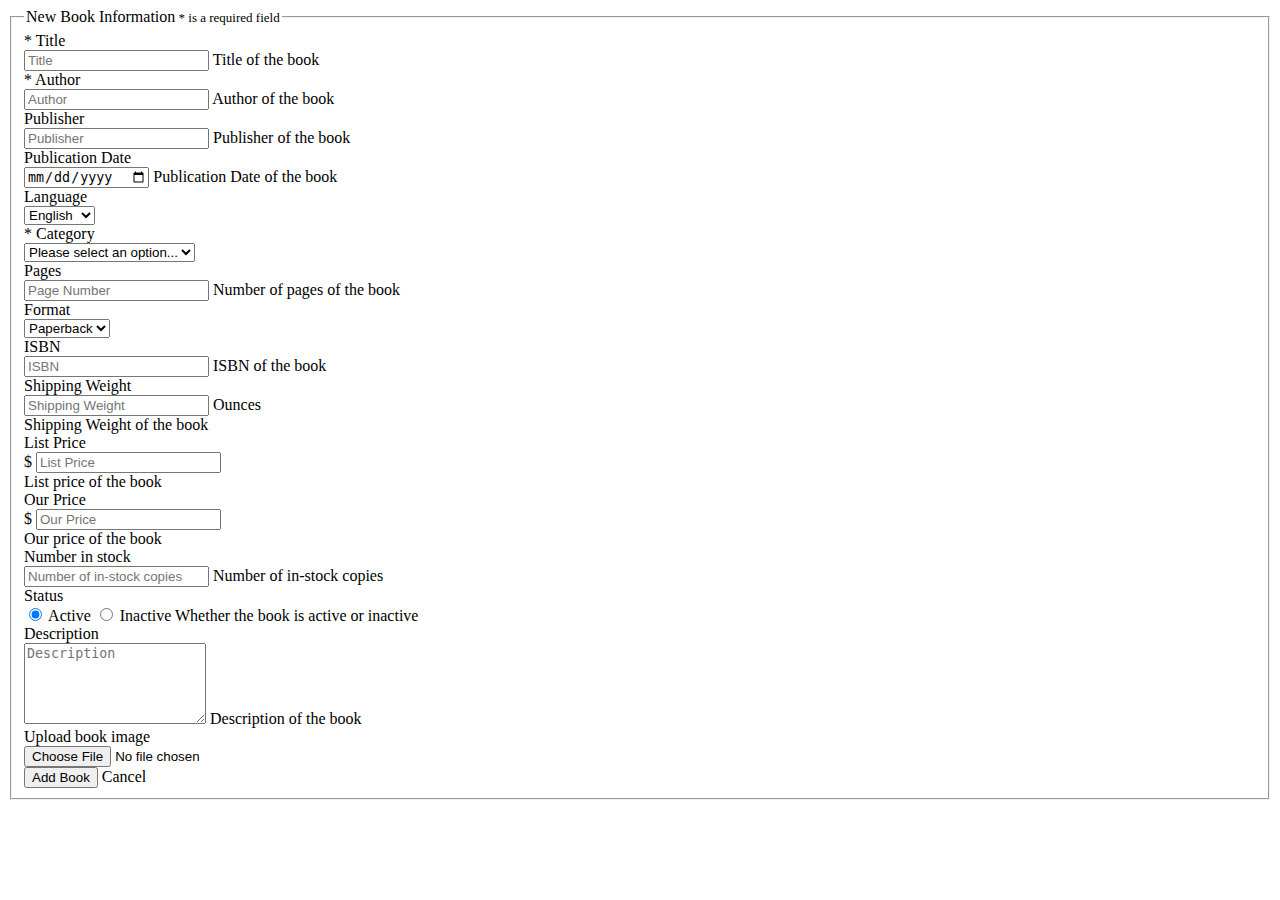
<file: adminportal/src/main/resources/templates/addBook.html>
<!DOCTYPE html>
<html lang="en" xmlns:th="http://www.w3.org/1000/xhtml">
<head th:replace="common/header :: common-header" />

<body>
	<div th:replace="common/header :: navbar" />

	<div class="container">
		<div class="row">
			<form class="form-horizontal" th:action="@{/book/add}" method="post"
				enctype="multipart/form-data">
				<fieldset>
					<legend class="center-block">
						New Book Information<span style="font-size: small">  * is a
							required field</span>
					</legend>


					<!-- title -->
					<div class="form-group">
						<label class="col-md-2 control-label" for="title">* Title</label>

						<div class="col-md-8">
							<input type="text" name="title" class="form-control" id="title"
								th:value="${book.title}" required="required" placeholder="Title" />
							<span class="help-block">Title of the book</span>
						</div>
					</div>

					<!-- author -->
					<div class="form-group">
						<label class="col-md-2 control-label" for="author">*
							Author</label>
						<div class="col-md-8">
							<input type="text" name="author" class="form-control" id="author"
								th:value="${book.author}" required="required"
								placeholder="Author" /> <span class="help-block">Author
								of the book</span>
						</div>
					</div>

					<!-- publisher -->
					<div class="form-group">
						<label class="col-md-2 control-label" for="publisher">Publisher</label>
						<div class="col-md-8">
							<input type="text" name="publisher" class="form-control"
								id="publisher" th:value="${book.publisher}"
								placeholder="Publisher" /> <span class="help-block">Publisher
								of the book</span>
						</div>
					</div>

					<!-- publication date -->
					<div class="form-group">
						<label class="col-md-2 control-label" for="publicationDate">Publication
							Date</label>
						<div class="col-md-8">
							<input type="date" class="form-control" id="publicationDate"
								name="publicationDate" th:value="${book.publicationDate}"
								placeholder="ublication Date" /> <span class="help-block">Publication
								Date of the book</span>
						</div>
					</div>

					<!-- language -->
					<div class="form-group">
						<label class="col-md-2 control-label" for="language">Language</label>
						<div class="col-md-8">
							<select th:value="${book.language}" id="language" name="language"
								class="form-control">
								<option value="english">English</option>
								<option value="spanish">Spanish</option>
							</select>
						</div>
					</div>

					<!-- category -->
					<div class="form-group">
						<label class="col-md-2 control-label" for="category">*
							Category</label>
						<div class="col-md-8">
							<select th:value="${book.category}" id="category" name="category"
								class="form-control">
								<option value="" selected="selected" disabled="disabled">Please
									select an option...</option>
								<option value="Management"
									th:selected="(${book.category}=='Management')">Management</option>
								<option value="Fiction"
									th:selected="(${book.category}=='Fiction')">Fiction</option>
								<option value="Engineering"
									th:selected="(${book.category}=='Engineering')">Engineering</option>
								<option value="Programming"
									th:selected="(${book.category}=='Programming')">Programming</option>
								<option value="Arts &amp; Literature"
									th:selected="(${book.category}=='Arts &amp; Literature')">Arts
									&amp; Literature</option>
							</select>
						</div>
					</div>

					<!-- pages -->
					<div class="form-group">
						<label class="col-md-2 control-label" for="pageNumber">Pages</label>

						<div class="col-md-8">
							<input type="number" name="numberOfPages" class="form-control"
								id="pageNumber" th:value="${book.numberOfPages}"
								placeholder="Page Number" /> <span class="help-block">Number
								of pages of the book</span>
						</div>
					</div>

					<!-- format -->
					<div class="form-group">
						<label class="col-md-2 control-label" for="format">Format</label>
						<div class="col-md-8">
							<select th:value="${book.format}" id="format" name="format"
								class="form-control">
								<option value="paperback">Paperback</option>
								<option value="hardcover">Hardcover</option>
							</select>
						</div>
					</div>

					<!-- isbn -->
					<div class="form-group">
						<label class="col-md-2 control-label" for="isbn">ISBN</label>

						<div class="col-md-8">
							<input type="text" name="isbn" class="form-control" id="isbn"
								th:value="${book.isbn}" placeholder="ISBN" /> <span
								class="help-block">ISBN of the book</span>
						</div>
					</div>

					<!-- shipping weight -->
					<div class="form-group">
						<label class="col-md-2 control-label" for="shippingWeight">Shipping
							Weight</label>
						<div class="col-md-8">
							<div class="input-group">
								<input th:value="${book.shippingWeight}" type="number" step="0.01"
									name="shippingWeight" class="form-control" id="shippingWeight"
									placeholder="Shipping Weight" /> <span
									class="input-group-addon">Ounces</span>
							</div>
							<span class="help-block">Shipping Weight of the book</span>
						</div>
					</div>

					<!-- list price -->
					<div class="form-group">
						<label class="col-md-2 control-label" for="listPrice">List
							Price</label>
						<div class="col-md-8">
							<div class="input-group">
								<span class="input-group-addon">$</span> <input
									th:value="${book.listPrice}" type="number" name="listPrice" step="0.01"
									class="form-control" id="listPrice" placeholder="List Price" />
							</div>
							<span class="help-block">List price of the book</span>
						</div>
					</div>

					<!-- our price -->
					<div class="form-group">
						<label class="col-md-2 control-label" for="ourPrice">Our
							Price</label>
						<div class="col-md-8">
							<div class="input-group">
								<span class="input-group-addon">$</span> <input
									th:value="${book.ourPrice}" type="number" name="ourPrice" step="0.01"
									class="form-control" id="ourPrice" placeholder="Our Price" />
							</div>
							<span class="help-block">Our price of the book</span>
						</div>
					</div>

					<!-- in stock number -->
					<div class="form-group">
						<label class="col-md-2 control-label" for="inStockNumber">Number
							in stock</label>
						<div class="col-md-8">
							<input th:value="${book.inStockNumber}" type="number"
								name="inStockNumber" class="form-control" id="inStockNumber"
								placeholder="Number of in-stock copies" /> <span
								class="help-block">Number of in-stock copies</span>
						</div>
					</div>

					<!-- status of book -->
					<div class="form-group">
						<label class="col-md-2 control-label" for="status">Status</label>
						<div class="col-md-8">
							<label><input value="true" type="radio" name="active"
								checked="checked" /> Active </label> <label><input
								value="false" type="radio" name="active" />
								Inactive </label> <span class="help-block">Whether the book is
								active or inactive</span>
						</div>
					</div>

					<!-- description -->
					<div class="form-group">
						<label class="col-md-2 control-label" for="description">Description</label>
						<div class="col-md-8">
							<textarea name="description" rows="5" class="form-control"
								id="description" th:value="${book.description}"
								placeholder="Description" /></textarea>
							<span class="help-block">Description of the book</span>
						</div>
					</div>

					<!-- upload image -->
					<div class="form-group">
						<div class="col-md-2">
							<label for="bookImage">Upload book image</label>
						</div>
						<div class="col-md-8">
							<input id="bookImage" type="file" name="bookImage"
								th:value="${book.bookImage}" />
						</div>
					</div>

					<div class="form-group">
						<div class="col-md-2"></div>
						<div class="col-md-8">
							<button type="submit" class="btn btn-success">Add Book</button>
							<a class="btn btn-danger" th:href="@{/}">Cancel</a>
						</div>
					</div>
				</fieldset>
			</form>
		</div>
	</div>


	<div th:replace="common/header :: body-bottom-scripts" />
</body>
</html>
</file>
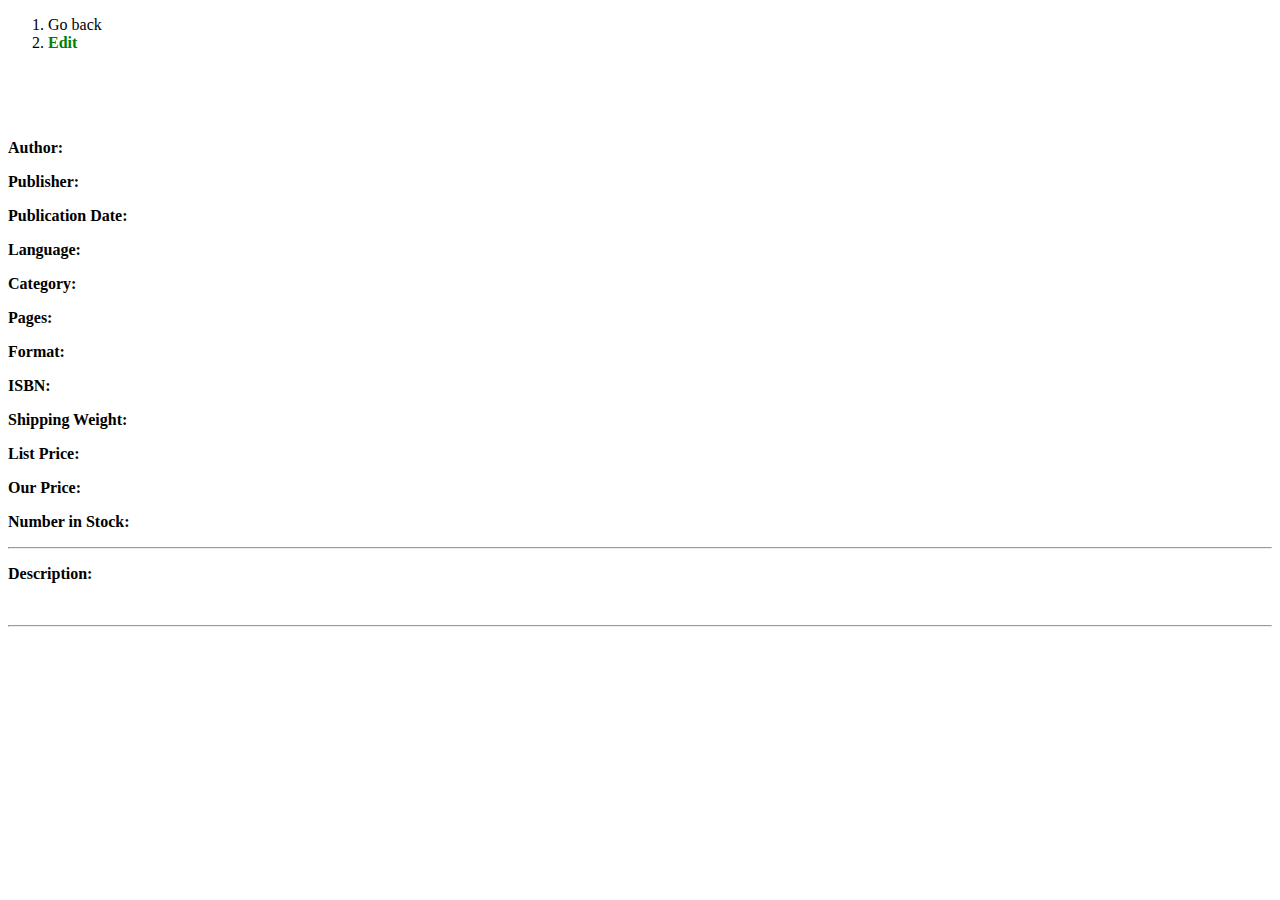
<file: adminportal/src/main/resources/templates/bookInfo.html>
<!DOCTYPE html>
<html lang="en" xmlns:th="http://www.w3.org/1000/xhtml">
<head th:replace="common/header :: common-header" />

<body>
	<div th:replace="common/header :: navbar" />
	
	<div class="container">
		<div>
			<ol class="breadcrumb">
				<li><a th:href="@{/book/bookList}"><i class="fa fa-long-arrow-left" aria-hidden="true"></i>Go back</a></li>
				<li><strong><a th:href="@{/book/updateBook?id=}+${book.id}" class="fa fa-pencil" style="color: green"> Edit</a></strong></li>
			</ol>
			
		</div>
		
		<div class="row">
			<div class="col-xs-3">
				<div class="panel panel-default">
				<div class="panel-body">
					<img th:src="@{/image/book/}+${book.id}+'.png'" class="img-responsive center-block" />
				</div>
				</div>
			</div>
			<div class="col-xs-9">
				<h3 th:text="${book.title}" style="color: red; font-family: cursive"></h3><br/>
				<div class="row">
					<div class="col-xs-6">
						<p><strong>Author: </strong><span th:text="${book.author}"></span></p>
						<p><strong>Publisher: </strong><span th:text="${book.publisher}"></span></p>
						<p><strong>Publication Date: </strong><span th:text="${book.publicationDate}"></span></p>
						<p><strong>Language: </strong><span th:text="${book.language}"></span></p>
						<p><strong>Category: </strong><span th:text="${book.category}"></span></p>
						<p><strong>Pages: </strong><span th:text="${book.numberOfPages}"></span></p>
					</div>
					<div class="col-xs-6">
						<p><strong>Format: </strong><span th:text="${book.format}"></span></p>
						<p><strong>ISBN: </strong><span th:text="${book.isbn}"></span></p>
						<p><strong>Shipping Weight: </strong><span th:text="${book.shippingWeight}"></span></p>
						<p><strong>List Price: </strong><span th:text="${book.listPrice}"></span></p>
						<p><strong>Our Price: </strong><span th:text="${book.ourPrice}"></span></p>
						<p><strong>Number in Stock: </strong><span th:text="${book.inStockNumber}"></span></p>
					</div>
				</div>
				<hr/>
				<p><Strong>Description: </Strong><span th:utext="${book.description}"></span></p>
				<br/><hr/>
			</div>
			
		</div>
	</div>

	<div th:replace="common/header :: body-bottom-scripts" />
</body>
</html>
</file>
